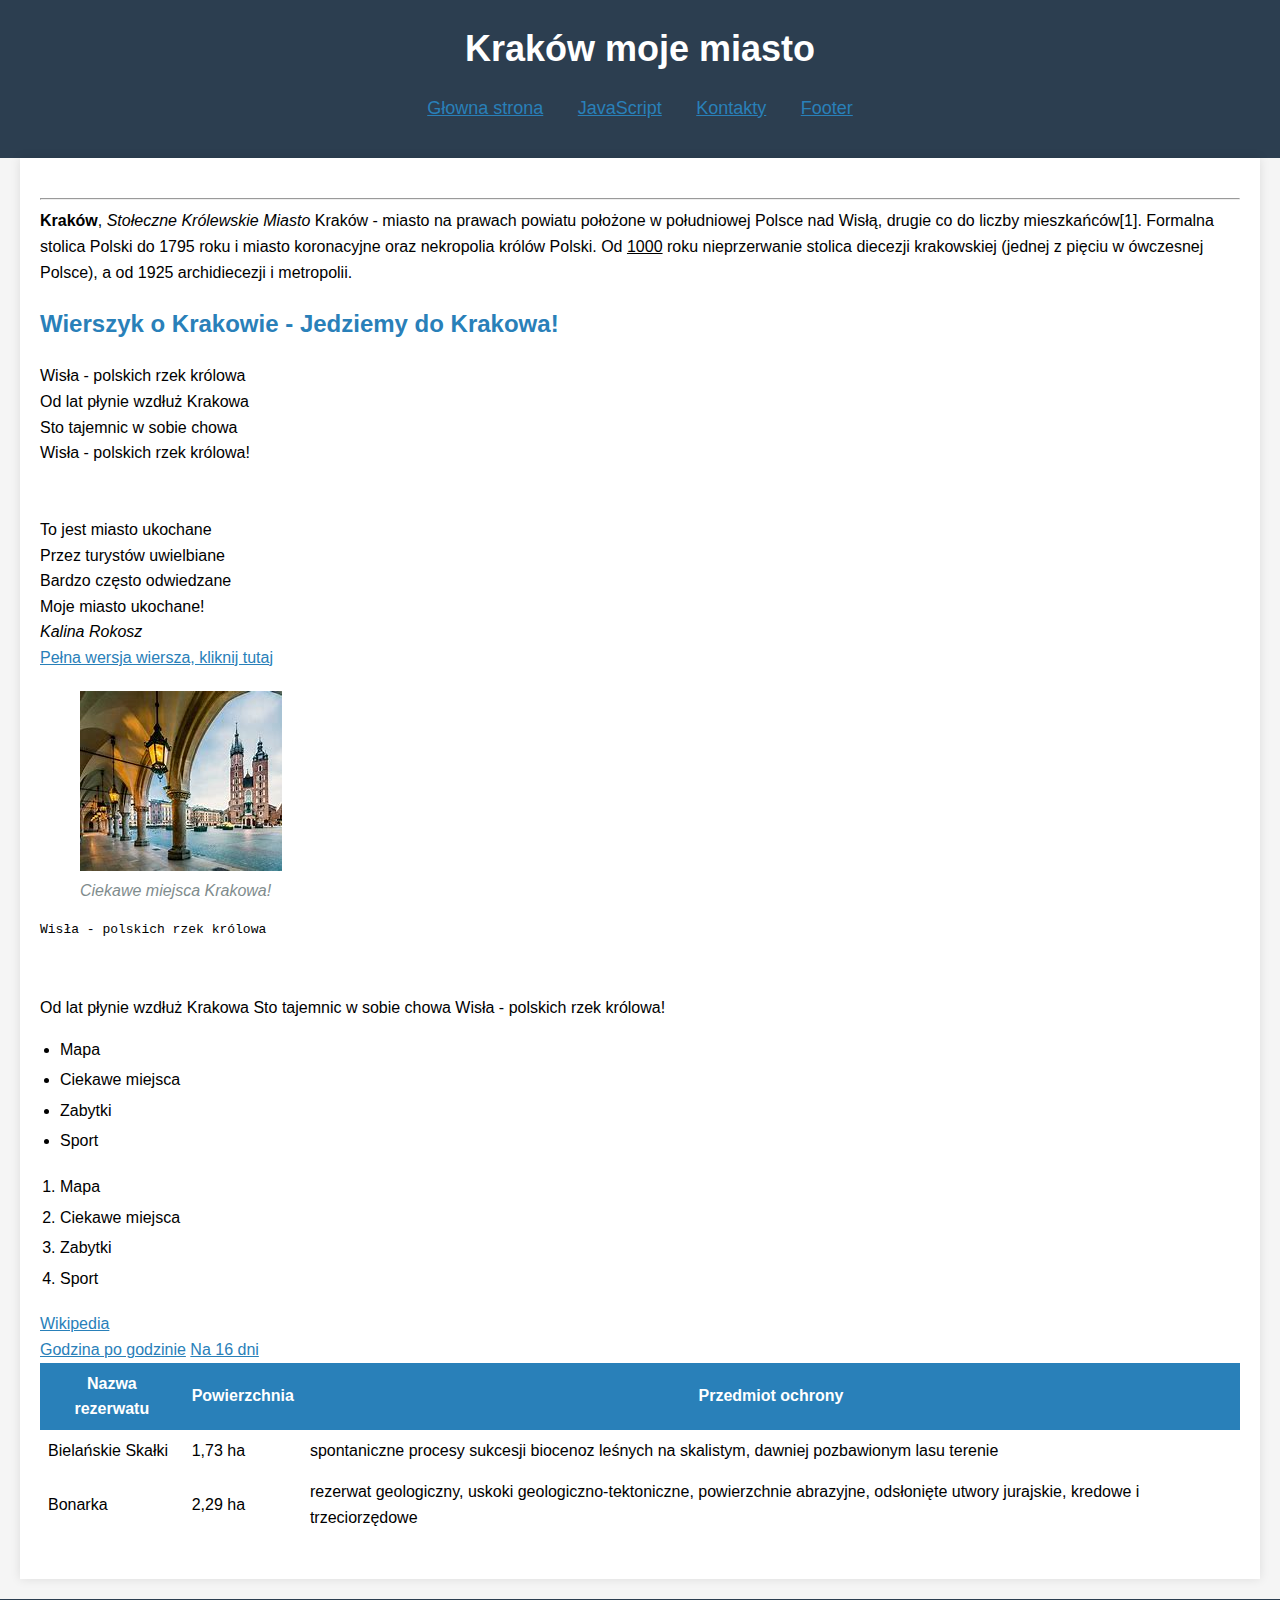
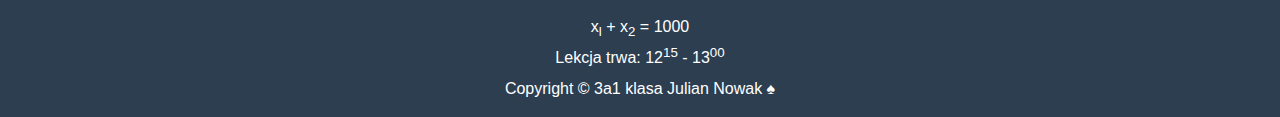
<file: index.html>
<!DOCTYPE html>
<html lang="pl">
	<head>
		<title>Kraków</title>
		<meta charset="UTF-8" />
		<link rel="stylesheet" href="style.css" />
	</head>
	<body>
		<header>
			<h1>Kraków moje miasto</h1>
			<nav>
				<ul>
					<li><a href="index.html">Głowna strona</a></li>
					<li><a href="js.html" target="_blank">JavaScript</a></li>
					<li><a href="kontakty.html" target="_blank">Kontakty</a></li>
					<li><a href="#footer">Footer</a></li>
				</ul>
			</nav>
		</header>
		<main>
			<p></p>
			<hr />
			<b>Kraków</b>, <i>Stołeczne Królewskie Miasto</i> Kraków - miasto na prawach powiatu położone w południowej Polsce nad Wisłą, drugie co do liczby mieszkańców[1]. Formalna stolica Polski do 1795 roku i miasto koronacyjne oraz
			nekropolia królów Polski. Od <u>1000</u> roku nieprzerwanie stolica diecezji krakowskiej (jednej z pięciu w ówczesnej Polsce), a od 1925 archidiecezji i metropolii.
			<h2>Wierszyk o Krakowie - Jedziemy do Krakowa!</h2>
			<p>
				Wisła - polskich rzek królowa<br />
				Od lat płynie wzdłuż Krakowa<br />
				Sto tajemnic w sobie chowa<br />
				Wisła - polskich rzek królowa!<br />
				<br />
				<br />
				To jest miasto ukochane<br />
				Przez turystów uwielbiane<br />
				Bardzo często odwiedzane<br />
				Moje miasto ukochane!<br />
				<i>Kalina Rokosz</i><br />
				<a href="https://muzycznakurtyna.pl/wierszyk/jedziemy-do-krakowa-wierszyk-o-krakowie/" target="_blank">Pełna wersja wiersza, kliknij tutaj</a>
			</p>
			<figure>
				<img src="images/krakow.jpg" alt="obrazek Kraków" />
				<figcaption>Ciekawe miejsca Krakowa!</figcaption>
			</figure>
			<pre>
Wisła - polskich rzek królowa

			</pre>
			Od lat płynie wzdłuż Krakowa Sto tajemnic w sobie chowa Wisła - polskich rzek królowa!
			<ul>
				<li>Mapa</li>
				<li>Ciekawe miejsca</li>
				<li>Zabytki</li>
				<li>Sport</li>
			</ul>
			<ol>
				<li>Mapa</li>
				<li>Ciekawe miejsca</li>
				<li>Zabytki</li>
				<li>Sport</li>
			</ol>
			<a href="https://pl.wikipedia.org/wiki/Krak%C3%B3w" target="_blank">Wikipedia</a>
			<div id="tp-widget-default" data-city="200122" data-version="2.0.0">
				<div id="tp-widget-bottom-default">
					<a id="tp-widget-flink-default" href="https://www.twojapogoda.pl/prognoza-godzinowa-polska/malopolskie-krakow/" target="_blank" rel="nofollow" title="Kraków - prognoza godzinowa">Godzina po godzinie</a>
					<a id="tp-widget-flink-second" href="https://www.twojapogoda.pl/prognoza-16dni-polska/malopolskie-krakow/" target="_blank" rel="nofollow" title="Kraków - prognoza na 16 dni">Na 16 dni</a>
					<a id="tp-widget-mlink-default" href="https://www.twojapogoda.pl" target="_blank" rel="nofollow" title="TwojaPogoda.pl - Pogoda w Polsce i na świecie - pogoda na 16 dni"></a>
				</div>
				<script type="text/javascript">
					(function (t, p, w, d, g) {
						if (t.getElementById(w)) return;
						d = t.getElementsByTagName(p)[0], g = t.createElement(p);
						g.id = w; g.src = "https://widget.twojapogoda.pl/default/main.js";g.charset="UTF-8";
						d.parentNode.appendChild(g);
					}(document, "script", "tp-widget-script-default"));
				</script>
			</div>
			<table>
				<tr>
					<th>Nazwa rezerwatu</th>
					<th>Powierzchnia</th>
					<th>Przedmiot ochrony</th>
				</tr>
				<tr>
					<td>Bielańskie Skałki</td>
					<td>1,73 ha</td>
					<td>spontaniczne procesy sukcesji biocenoz leśnych na skalistym, dawniej pozbawionym lasu terenie</td>
				</tr>
				<tr>
					<td>Bonarka</td>
					<td>2,29 ha</td>
					<td>rezerwat geologiczny, uskoki geologiczno-tektoniczne, powierzchnie abrazyjne, odsłonięte utwory jurajskie, kredowe i trzeciorzędowe</td>
				</tr>
			</table>
		</main>
		<footer id="footer">
			<p>
				x<sub>l</sub> + x<sub>2</sub> = 1000 <br />
				Lekcja trwa: 12<sup>15</sup> - 13<sup>00</sup>
			</p>
			<p>Copyright &copy; 3a1 klasa Julian Nowak &spades;</p>
		</footer>
		<script>
			(function (t, p, w, d, g) {
			if (t.getElementByld(w)) return;
			d = t.getElementsByTagName(p)[0], g = t.createElement(p);
			g.id = w; g.src = "https://widget.twojapogoda.pl/default/main.js";g.charset="UTF-8"; d.parentNode.appendChild(g);
			}(document, "script", "tp-widget-script-default"));
		</script>
	</body>
</html>
</file>
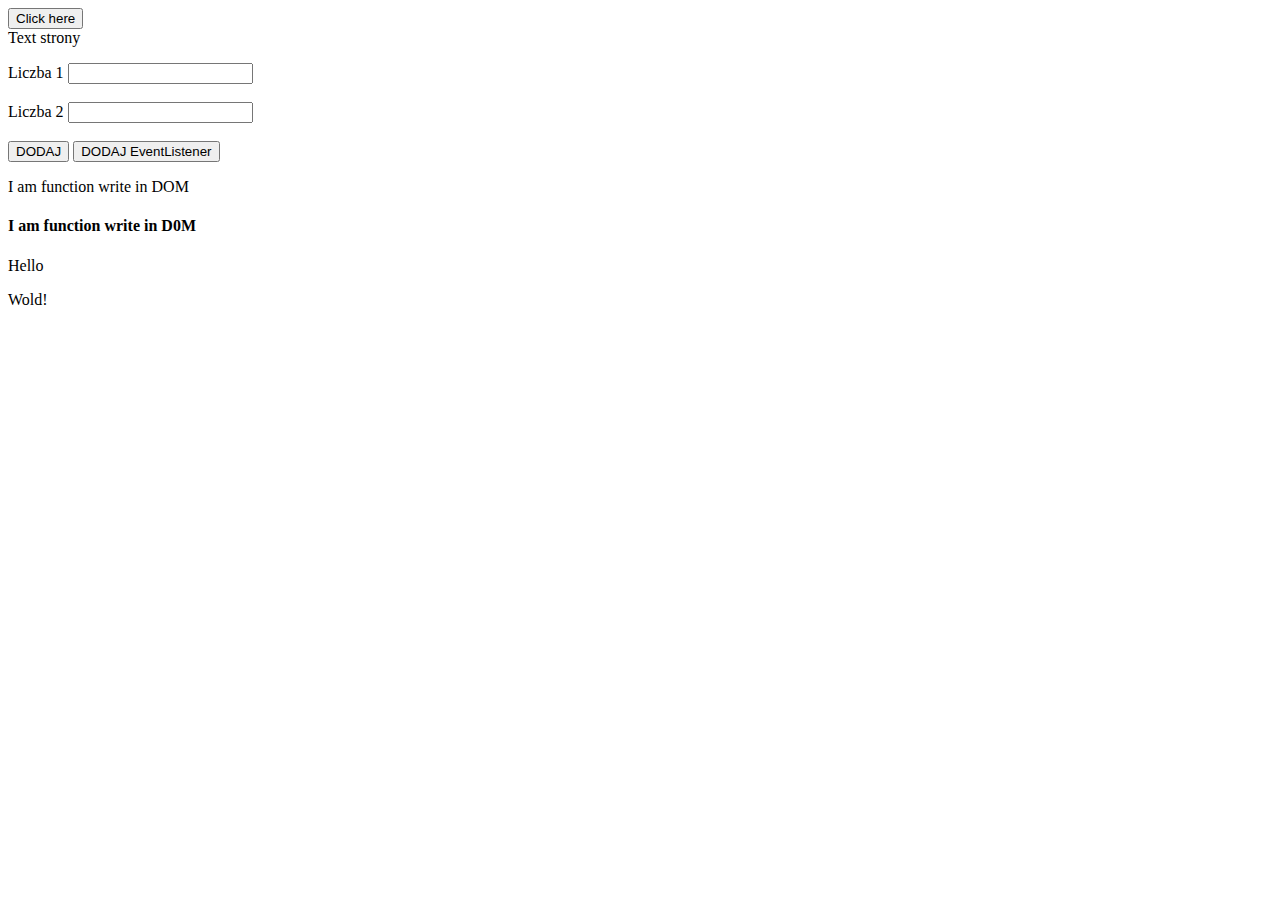
<file: js.html>
<!DOCTYPE html>
<html lang="pl">
	<head>
		<meta charset="UTF-8" />
		<meta name="viewport" content="width=device-width, initial-scale=l.0" />
		<title>JavaScript</title>
	</head>
	<body>
		<button id="clickIt">Click here</button>
		<div id="div-id-l">Text strony</div>
		<p id="demo"></p>
		<div>
			Liczba 1 <input type="text" id="liczbal" /><br />
			<br />
			Liczba 2 <input type="text" id="liczba2" /><br />
			<br />
			<button onclick="dodaj()">DODAJ</button>
			<button id="dodaj">DODAJ EventListener</button>
			<p id="wynik"></p>
		</div>

		<script>

			// alert("Hello world!")
			// prompt("jak masz na imię?")
			// console.log("I am console your browser, hello!")
			//DOM

			document.write("I am function write in DOM")
			document.write("<h4>I am function write in D0M</h4>")

			//my fuction

			function myWrite(myAttribute) {
			    document.write(myAttribute);
			}

			myWrite("<hl class='element-hl'>Hello</hl>");
			myWrite("<br>");
			myWrite("<p>Wold!</p>");
			myWrite("<br>")
			let myElement = document.getElementByld("div-id-l");
			document.getElementByld("div-id-l").innerHTML += "<div style='color:blue;'>It is add innerHTML</div>";
			document.getElementByld("div-id-l").style.color = "red"; myElement.style.fontsize = "30px";

			// varible
			let num = 1.45;
			let str = "string";
			let bool = true;
			console.log(num);
			console.log(str);
			console.log(bool);

			let firstNum = 17; let secondNum = 24;

			//
			firstNum = 1000 + firstNum;
			firstNum += 100; console.log(firstNum);
			firstNum++;
			console.log(firstNum);
			firstNum--;
			console.log(firstNum);

			document.write("Wynik dodawanie: ", firstNum + secondNum, "<br>");
			document.write("Wynik reszta z dzielenia: ", firstNum % secondNum, "<br>")
			document.write("Wynik mnożenia: ", firstNum * secondNum, "<br>");
			document.write("Wynik dzielenia: ", firstNum / secondNum, "<br>");

			// function +

			function summ(a, b) {
			    return a + b;
			}

			document.write("Wynik funkcji summ: ", summ(firstNum, secondNum))

			// Listener and function

			function myFunction(){
			    document.getElementByld("demo").innerHTML += "We clicked!<br>";
			}

			document.getElementByld("clicklt").addEventListener("click", myFunction)

			//onclick="dodaj()"
			function dodaj() {
			    let liczbal=parselnt(document.getElementByld("liczbal").value);
			    let liczba2=parselnt(document.getElementByld("liczba2").value);
			    let wynikSum=liczbal+liczba2;
			    document.getElementByld("wynik").innerHTML=wynikSum;
			}

			//addEventListener("click", dodajEventListener)
			function dodajEventListener(){
			    let liczbal=parselnt(document.getElementByld("liczbal").value);
			    let liczba2=parselnt(document.getElementByld("liczba2").value);
			    let wynikSum=liczbal+liczba2;
			    document.getElementByld("wynik").innerHTML=wynikSum;
			}

			document.getElementByld("dodaj").addEventListener("click", dodajEventListener)
		</script>
	</body>
</html>
</file>
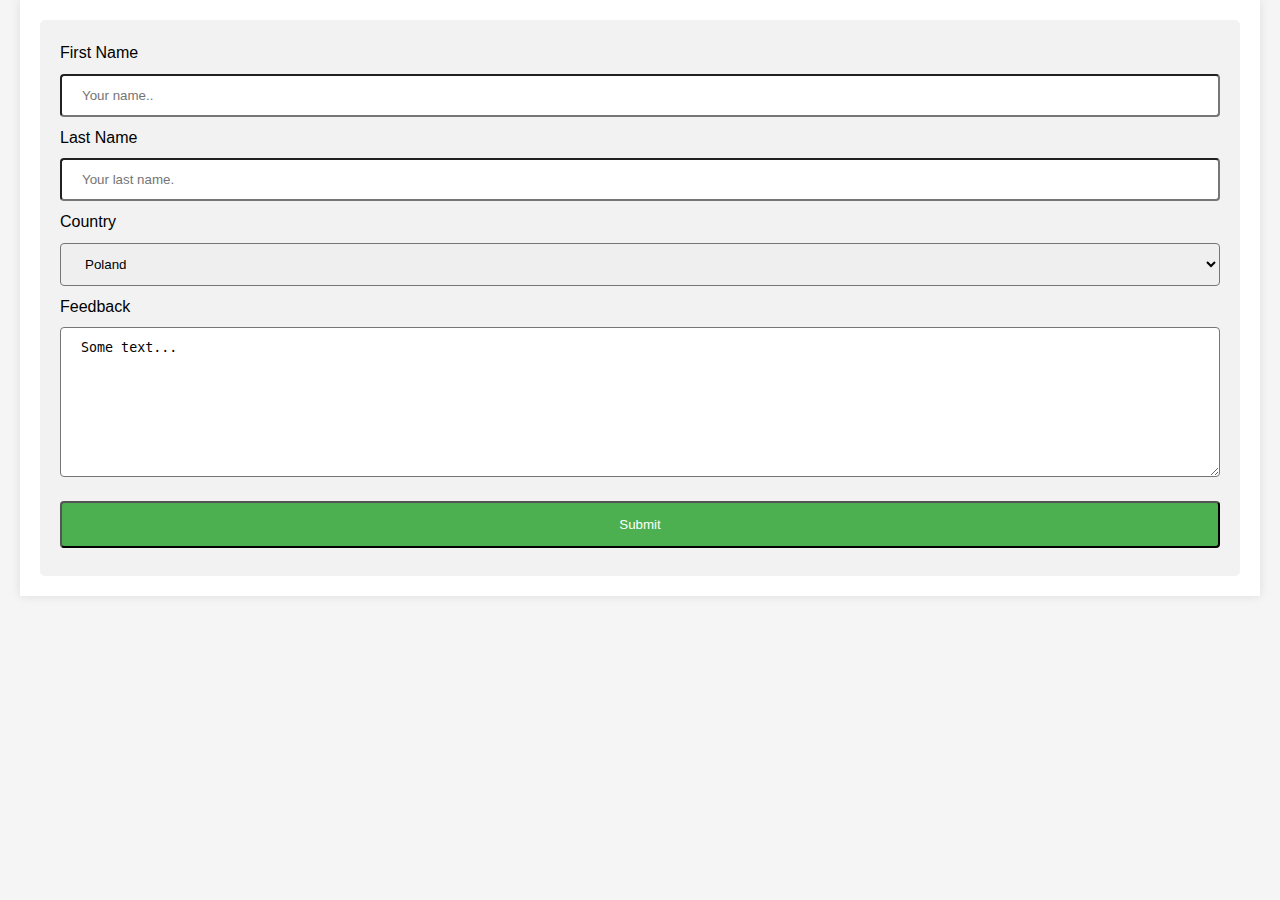
<file: kontakty.html>
<!DOCTYPE html>
<html lang="pl">
	<head>
		<meta charset="UTF-8" />
		<meta name="viewport" content="width=device-width, initial-scale=l.0" />
		<link rel="stylesheet" href="style.css" />
		<title>Kontakty</title>
	</head>
	<body>
		<main>
			<div class="form-kontakty">
				<form action="https://formspree.io/f/mldedvkj" method="POST">
					<label for="fname">First Name</label>
					<input type="text" id="fname" name="firstname" placeholder="Your name.." /> <label for="lname">Last Name</label>
					<input type="text" id="lname" name="lastname" placeholder="Your last name." />
					<label for="country">Country</label>
					<select id="country" name="country">
						<option value="polska">Poland</option>
						<option value="canada">Canada</option>
						<option value="usa">USA</option>
					</select>
					<label for="text-area">Feedback</label>
					<textarea id="text-area">Some text...</textarea>
					<input type="submit" value="Submit" />
				</form>
			</div>
		</main>
	</body>
</html>
</file>
<file: style.css>
/* General styles */ body {
    font-family: Arial, sans-serif; line-height: 1.6; background-color: #f5f5f5; margin: 0; padding: 0;
}
/* Styles for the header */ header {
background-color: #2c3e50; color: white; padding: 20px 0; text-align: center;
}
header h1 {
margin: 0; font-size: 36px;
}
nav ul {
list-style: nonę; padding: 0;
}
nav ul li {
display: inline; margin: 0 15px; font-size: 18px;
}
nav ul li:hover {
text-decoration: underline; cursor: pointer;
}
/* Main content */ main {
padding: 20px;
max-width: 1200px;
margin: 0 auto;
background-color: #fff;
box-shadow: 0 0 10px rgba(0,0,0,0.1)
}
main p, main ul, main ol { margin-bottom: 20px;
}
h2 {
color: #2980b9;
}
/* Styles for images */ figurę {
text-align: center; margin: 20px 0;
}
figurę img {
max-width: 100%; height: auto; border: lpx solid #ccc; border-radius: 8px;
}
figcaption {
font-style: italic; color: #7f8c8d;
}
/* Styles for the table */ table {
width: 100%;
border-collapse: collapse; margin-bottom: 20px;
}
table, th, td {
border: lpx solid #ddd; padding: 8px;
}
th {
background-color: #2980b9; color: white;
}
/* Styles for lists */ ul, ol {
padding-left: 20px;
}
ul li, ol li {
margin-bottom: 5px;
}
/* Styles for links */ a {
color: #2980b9; text-decoration: nonę;
}
a:hover {
text-decoration: underline;
}
/* Styles for the footer */ footer {
background-color: #2c3e50; color: white; text-align: center; padding: 10px 0; margin-top: 20px;
}
footer p {
margin: 5px 0;
}
/* style form */
input[type=text], select, textarea { width: 100%; padding: 12px 20px; margin: 8px 0; display: inline-block; border: lpx solid #ccc; border-radius: 4px; box-sizing: border-box;
}
input[type=submit] { width: 100%;
background-color: #4CAF50; color: white; padding: 14px 20px; margin: 8px 0; border: nonę; border-radius: 4px; cursor: pointer;
}
input[type=submit]:hover {
background-color: #45a049;
}
textarea {
height: 150px;
}
.form-kontakty {
border-radius: 5px; background-color: #f2f2f2; padding: 20px;
}
.tp-widget-default {
justify-content: flex-end;
}
</file>
